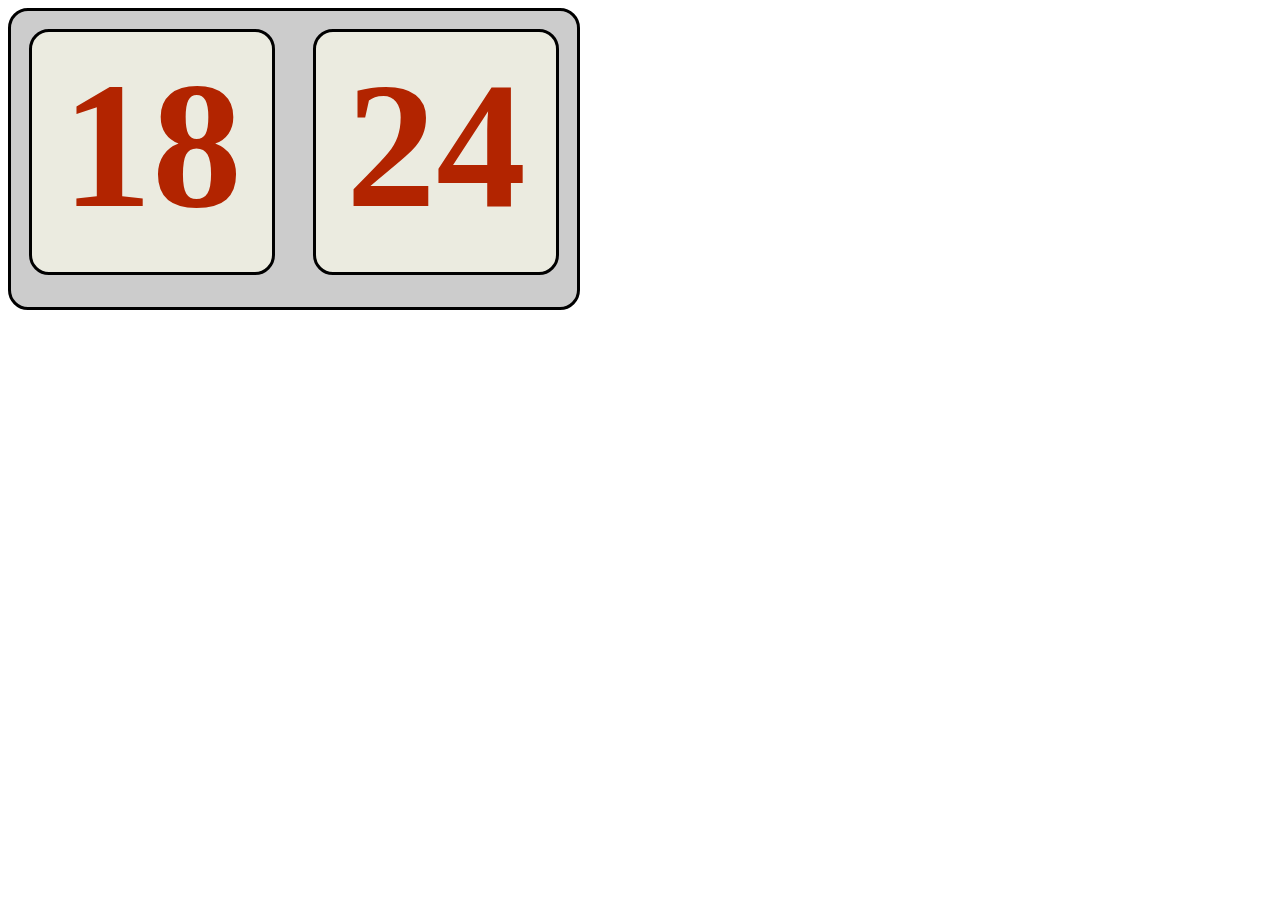
<file: clock/index.html>
<!DOCTYPE html>
<html>
<head>
	<link rel='stylesheet' href='stylesheet.css'/>
	<script src='script.js'></script>
</head>
<body>
    <div id="clock">
        <div id="hour">
        	<script>timeHours();</script> 
        </div>
        <div id="minutes">
        	<script>timeMin();</script> 
        </div>
    </div>
</body>
</html>
</file>
<file: clock/stylesheet.css>
#clock {
    background: #CCCCCC;
    width: 530px;
    height: 260px;    
    position: relative;
    padding: 18px;
}

#hour, #minutes{
    padding: 10px;
    width: 220px;
    height: 220px;
    background: #EBEBE0;
    color: #B22400;
    font-size: 180px;
    font-weight: bold;
    text-align: center;
    vertical-align: middle;
}

#hour {
    float: left;
}

#minutes{
    float: right;
    position: relative;
}

#clock, #hour, #minutes{
    display: block;
    border: 3px solid;
    border-radius: 20px;
    border-color: #000000;
}
</file>
